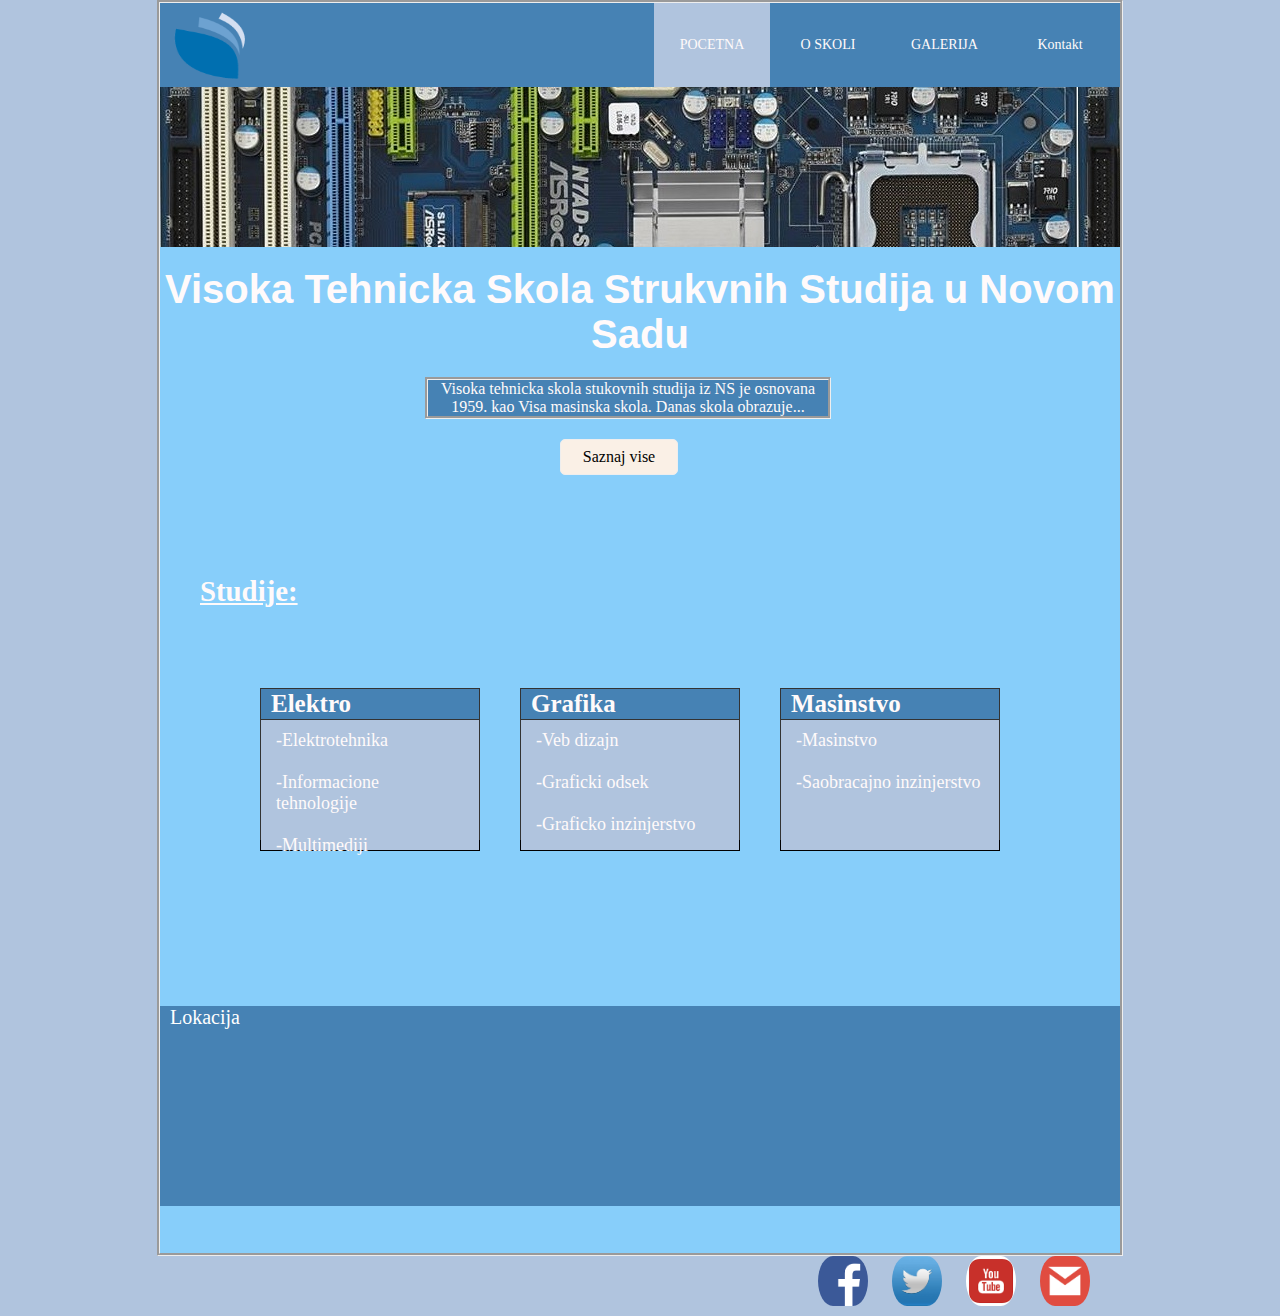
<file: Index.html>
<html>
<head>
 <meta charset="UTF-8">
 <title> VTS NS</title>
 <link rel="stylesheet" href="css.css">
</head>

<body>
<div id="strana">
   <div id="head">
   <div class="logo"><a href="pocetna.html"><img src="logo.png" width="100" height="85"></a></div>
   <div class="meni">
      <div class="menistil">
	    <ul>
		  <li><a href="Index.html" class="active">POCETNA</a></li>
		  <li><a href="Oskoli.html">O SKOLI </a></li>
		  <li><a href="Galerija.html">GALERIJA</a></li>
		  <li><a href="Kontakt.html">Kontakt</a></li>
		</ul>
	 </div>
	</div>
</div>

<div class="slika">
</div>
<div class="naslov">Visoka Tehnicka Skola Strukvnih Studija u Novom Sadu</div>
<div class="text">
Visoka tehnicka skola stukovnih studija iz NS je osnovana 1959. kao Visa masinska skola. Danas skola obrazuje...
</div>

<a class="ghost" href="Oskoli.html">Saznaj vise</a>

<h2>Studije:</h2>


<div class="studije">
  <div class="top">
  <h3>Elektro</h3>
  </div>
  <p>
  -Elektrotehnika<br><br>
  -Informacione tehnologije<br><br>
  -Multimediji<br><br>
  </p>
  <div class="bottom"></div>
</div>

<div class="studije1">
  <div class="top1">
  <h3>Grafika</h3>
  </div>
  <p>
  -Veb dizajn<br><br>
  -Graficki odsek<br><br>
  -Graficko inzinjerstvo<br><br>
  </p>
  <div class="bottom1"></div>
</div>

<div class="studije2">
  <div class="top2">
  <h3>Masinstvo</h3>
  </div>
  <p>
  -Masinstvo<br><br>
  -Saobracajno inzinjerstvo<br><br>
  </p>
  <div class="bottom2"></div>
</div>
<br>
<div class="footer">
<p>Lokacija</p>
<iframe src="https://www.google.rs/maps/place/Tehni%C4%8Dka/@45.2501597,19.8329421,17z/data=!3m1!4b1!4m5!3m4!1s0x475b104063117fab:0xb89164e4ab48875b!8m2!3d45.2501559!4d19.8351308?hl=hr"
width="200" height="150" frameborder="0" style="border:0" allowfullscreen></iframe></div>
<div class="ikonice">
    <a href="https://www.facebook.com/"><img src="f.jpg" ></a>
	<a href="https://twitter.com/?lang=hr"><img src="tw.jpg" ></a>
	<a href="https://www.youtube.com/"><img src="yt.png" ></a>
	<a href="https://mail.google.com/mail/u/0/?tab=wm#inbox"><img src="gm.png" ></a>
	</div>

</body>
</html>
</file>
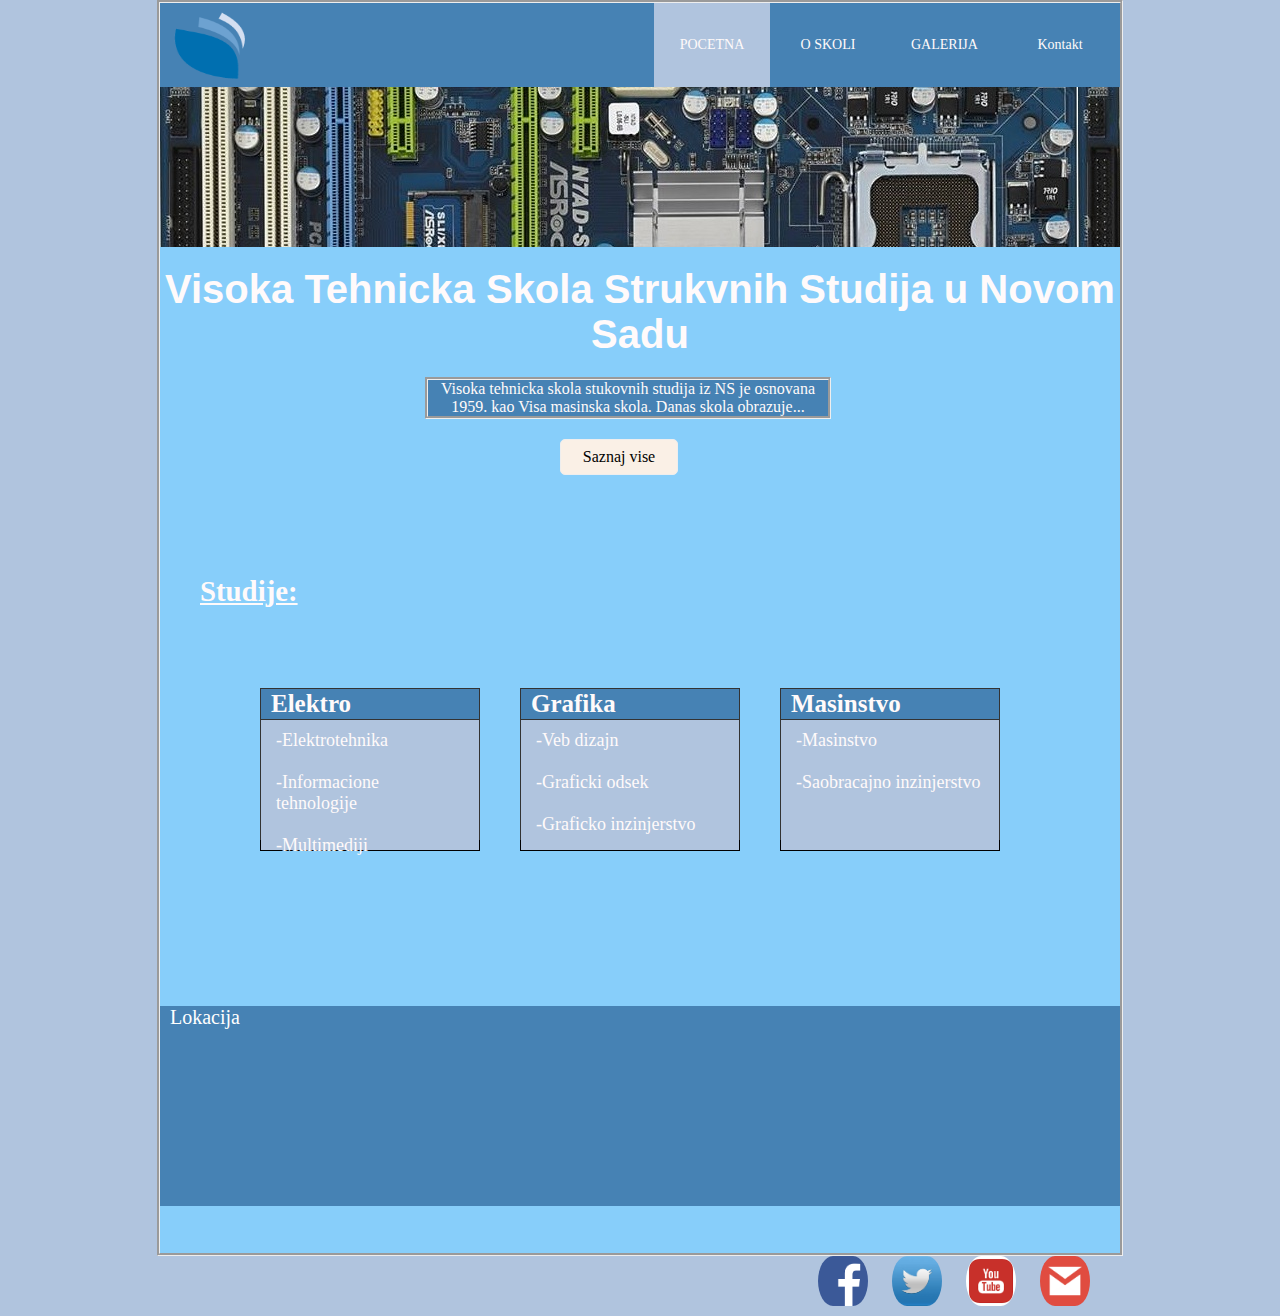
<file: index.html>
<html>
<head>
 <meta charset="UTF-8">
 <title> VTS NS</title>
 <link rel="stylesheet" href="css.css">
</head>

<body>
<div id="strana">
   <div id="head">
   <div class="logo"><a href="pocetna.html"><img src="logo.png" width="100" height="85"></a></div>
   <div class="meni">
      <div class="menistil">
	    <ul>
		  <li><a href="pocetna.html" class="active">POCETNA</a></li>
		  <li><a href="Oskoli.html">O SKOLI </a></li>
		  <li><a href="Galerija,html">GALERIJA</a></li>
		  <li><a href="Kontakt.html">Kontakt</a></li>
		</ul>
	 </div>
	</div>
</div>

<div class="slika">
</div>
<div class="naslov">Visoka Tehnicka Skola Strukvnih Studija u Novom Sadu</div>
<div class="text">
Visoka tehnicka skola stukovnih studija iz NS je osnovana 1959. kao Visa masinska skola. Danas skola obrazuje...
</div>

<a class="ghost" href="Oskoli.html">Saznaj vise</a>

<h2>Studije:</h2>


<div class="studije">
  <div class="top">
  <h3>Elektro</h3>
  </div>
  <p>
  -Elektrotehnika<br><br>
  -Informacione tehnologije<br><br>
  -Multimediji<br><br>
  </p>
  <div class="bottom"></div>
</div>

<div class="studije1">
  <div class="top1">
  <h3>Grafika</h3>
  </div>
  <p>
  -Veb dizajn<br><br>
  -Graficki odsek<br><br>
  -Graficko inzinjerstvo<br><br>
  </p>
  <div class="bottom1"></div>
</div>

<div class="studije2">
  <div class="top2">
  <h3>Masinstvo</h3>
  </div>
  <p>
  -Masinstvo<br><br>
  -Saobracajno inzinjerstvo<br><br>
  </p>
  <div class="bottom2"></div>
</div>
<br>
<div class="footer">
<p>Lokacija</p>
<iframe src="https://www.google.rs/maps/place/Tehni%C4%8Dka/@45.2501597,19.8329421,17z/data=!3m1!4b1!4m5!3m4!1s0x475b104063117fab:0xb89164e4ab48875b!8m2!3d45.2501559!4d19.8351308?hl=hr"
width="200" height="150" frameborder="0" style="border:0" allowfullscreen></iframe></div>
<div class="ikonice">
    <a href="https://www.facebook.com/"><img src="f.jpg" ></a>
	<a href="https://twitter.com/?lang=hr"><img src="tw.jpg" ></a>
	<a href="https://www.youtube.com/"><img src="yt.png" ></a>
	<a href="https://mail.google.com/mail/u/0/?tab=wm#inbox"><img src="gm.png" ></a>
	</div>

</body>
</html>
</file>
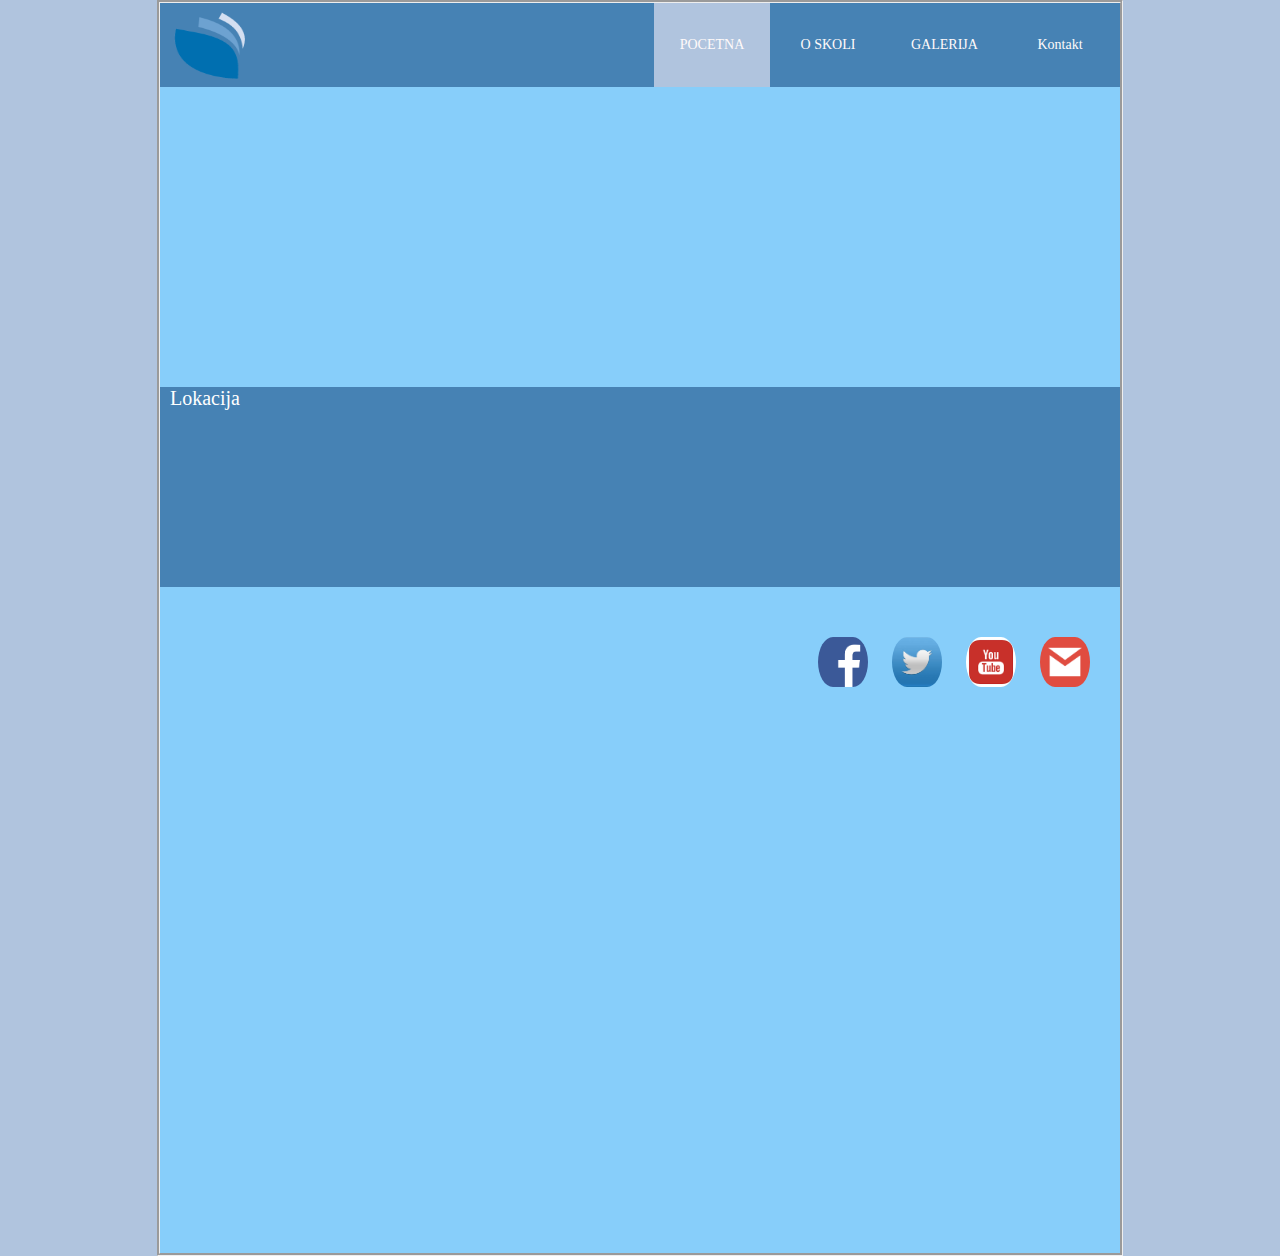
<file: Kontakt.html>
<html>
<head>
  <meta charset="UTF-8">
  <title>VTS NS</title>
  <link rel="stylesheet" href="css.css">
</head>
<body>

<div id="strana">
  <div id="head">
    <div class="logo"><a href="pocetna.html"><img src="logo.png" width="100" height="85"></a></div>
	<div class="meni">
	  <div class="menistil">
	    <ul>
		    <li><a href="pocetna.html" class="active">POCETNA</a></li>
		  <li><a href="Oskoli.html">O SKOLI </a></li>
		  <li><a href="Galerija,html">GALERIJA</a></li>
		  <li><a href="Kontakt.html">Kontakt</a></li>
		</ul>
	 </div>
	</div>
</div>


<div class="footer">
<p>Lokacija</p>
<iframe src="https://www.google.rs/maps/place/Tehni%C4%8Dka/@45.2501597,19.8329421,17z/data=!3m1!4b1!4m5!3m4!1s0x475b104063117fab:0xb89164e4ab48875b!8m2!3d45.2501559!4d19.8351308?hl=hr"
width="200" height="150" frameborder="0" style="border:0" allowfullscreen></iframe></div>
<div class="ikonice">
    <a href="https://www.facebook.com/"><img src="f.jpg" ></a>
	<a href="https://twitter.com/?lang=hr"><img src="tw.jpg" ></a>
	<a href="https://www.youtube.com/"><img src="yt.png" ></a>
	<a href="https://mail.google.com/mail/u/0/?tab=wm#inbox"><img src="gm.png" ></a>
	</div>
</body>
</html>
</file>
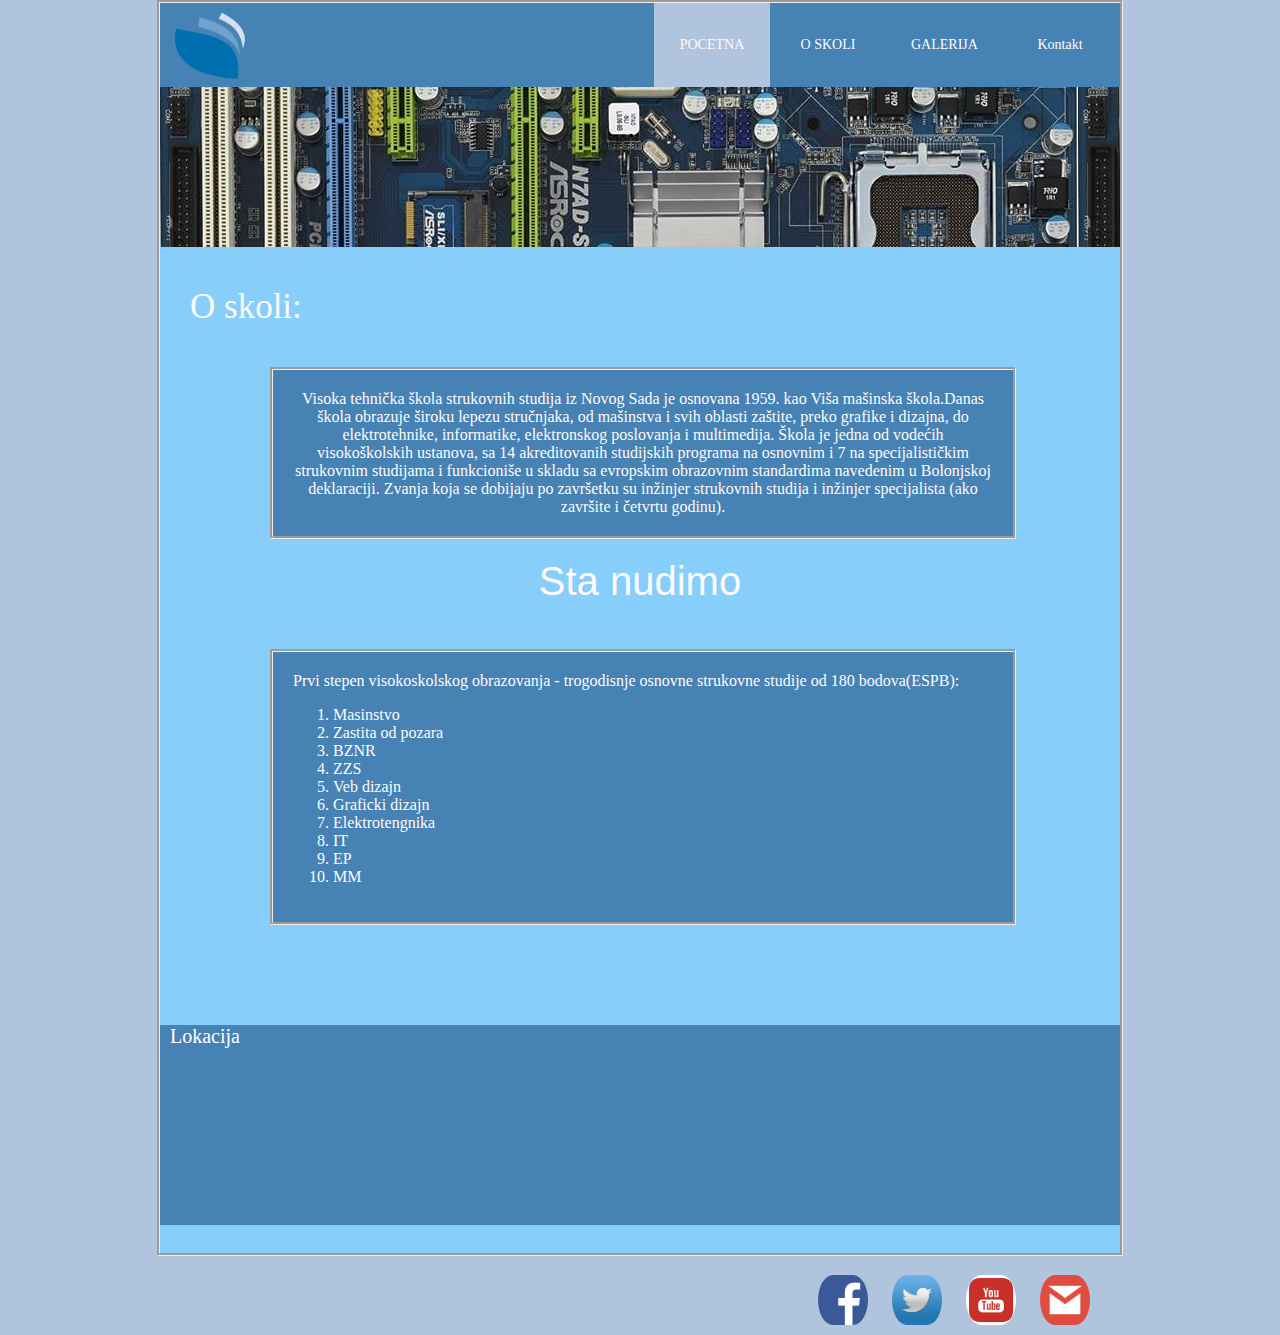
<file: Oskoli.html>
<html>
<head>
  <meta charset="UTF-8">
  <title>VTS NS</title>
  <link rel="stylesheet" href="css.css">
</head>
<body>

<div id="strana">
  <div id="head">
    <div class="logo"><a href="pocetna.html"><img src="logo.png" width="100" height="85"></a></div>
	<div class="meni">
	  <div class="menistil">
	    <ul>
		    <li><a href="Index.html" class="active">POCETNA</a></li>
		  <li><a href="Oskoli.html">O SKOLI </a></li>
		  <li><a href="Galerija,html">GALERIJA</a></li>
		  <li><a href="Kontakt.html">Kontakt</a></li>
		</ul>
	 </div>
	</div>
</div>
<div class="slika">
</div>
<div class="Oskoli">
<p> O skoli: </p>
<div class="text1">Visoka tehnička škola strukovnih studija iz Novog Sada je osnovana 1959. kao Viša mašinska škola.Danas škola obrazuje široku lepezu stručnjaka, od mašinstva i svih oblasti zaštite, preko grafike i dizajna, do elektrotehnike, informatike, elektronskog poslovanja i multimedijа.
   Škola je jedna od vodećih visokoškolskih ustanova, sa 14 akreditovanih studijskih programa na osnovnim i 7 na specijalističkim strukovnim studijama i funkcioniše u skladu sa evropskim obrazovnim standardima navedenim u Bolonjskoj deklaraciji.
   Zvanja koja se dobijaju po završetku su inžinjer strukovnih studija i inžinjer specijalista (ako završite i četvrtu godinu).
</div>
</div>
<div class="naslov2">
Sta nudimo
</div>
<div class="text2">
Prvi stepen visokoskolskog obrazovanja - trogodisnje osnovne strukovne studije od 180 bodova(ESPB):
<ol>
  <li>Masinstvo</li>
   <li>Zastita od pozara</li>
  <li>BZNR</li>
  <li>ZZS</li>
  <li>Veb dizajn</li>
  <li>Graficki dizajn</li>
  <li>Elektrotengnika</li>
  <li>IT</li>
  <li>EP</li>
  <li>MM</li>
</ol>
</div>

<div class="footer">
<p>Lokacija</p>
<iframe src="https://www.google.rs/maps/place/Tehni%C4%8Dka/@45.2501597,19.8329421,17z/data=!3m1!4b1!4m5!3m4!1s0x475b104063117fab:0xb89164e4ab48875b!8m2!3d45.2501559!4d19.8351308?hl=hr"
width="200" height="150" frameborder="0" style="border:0" allowfullscreen></iframe></div>
<div class="ikonice">
    <a href="https://www.facebook.com/"><img src="f.jpg" ></a>
	<a href="https://twitter.com/?lang=hr"><img src="tw.jpg" ></a>
	<a href="https://www.youtube.com/"><img src="yt.png" ></a>
	<a href="https://mail.google.com/mail/u/0/?tab=wm#inbox"><img src="gm.png" ></a>
	</div>
</body>
</html>
</file>
<file: css.css>
body {
	margin: 0 0 0 0;
	background-color: #B0C4DE;
	
	}
#strana {
	width:960px;
	margin:auto;
	border-style: groove;
	height:1250px;
	background-color: #87CEFA;
	
	}
#head {
	width:960px;
	height:84px;
	background: #4682B4;
	}
.logo{
	float:left;
}
.meni {
	width:466px;
	height:84px;
	float:right;
	}
.menistil{
	border:0px;
	margin:0px;
	padding:0px;
	font: Arial;
	font-size:14px;
	height:84px;
	font-weight:bold;
	}
.menistil ul{
	list-style:none;
	vertical-align:middle;
	margin:0;
	height:84px;
	padding:0;
	}
.menistil li{
	float:left;
	padding:0px;
	width:116px;
	}
.menistil li a{
	color:#FFFAFA;
	display:table-cell;
	font-weight:normal;
	vertical-align:middle;
	line-height:84px;
	margin:0px;
	padding:0px 25px;
	text-align:center;
	text-decoration:none;
	width:116px;
	}
.menistil li a:hover, .active{
	background-color:#B0C4DE;
	color:#87CEFA;
	height:84px;
	text-decoration:none;
	}
.slika{
	background-image: url("slika.jpg");
	width:960px;
	height:160px;
	}
.naslov {
	position:relative;
	width:960px;
	padding-top:20px;
	height:50px;
	color:#FFFAFA;
	text-align:center;
	font-size: 250%;
	font-family: Impact, Charcoal, sans-serif;
	font-weight:bold;
	}
.text {
    font-family: Times New Roman, sans serif;
	text-align:center;
	color:#FFFAFA;
	width:400px;
	border-style: groove;
	margin: 60 200 0 265;
	background-color:#4682B4;
}
a.ghost{
	color:#000000;
	border: 1px ;
	border-style: groove;
	border-radius: 5px;
	display: inline-block;
	width:100px;
	padding:8px;
	margin: 20 200 0 400;
	font-size:1em;
	text-align:center;
	text-decoration:none;
	transition: color 0.3s ease-out, background-color 0.3s ease-out;
	background-color: #FAF0E6;
	font-family: Calibri;
}
a.ghost:hover, a.ghost:focus{
	background-color: #6495ED;
	color:#FAF0E6;
	transition:color 0.3s ease-in, background-color 0.3s ease-in;
}
h2{
	color:#FFFAFA;
	font-size: 180%;
	font-family:Calibri;
	margin:100 0 80 40;
	text-decoration:underline;
	
}
.studije{
	height:auto;
	width:220px;
	margin:0 0 0 100;
	float:left;
	padding: 0px 20px 0px 0px;
	
}
.studije p{
	border-left:1px solid #333;
	border-right:1px solid #333;
	padding: 10px 15px;
	margin:0;
	height:100;
	background-color:#B0C4DE;
	color:#FFFAFA;
	font-size: 18px;
}
.top{
	width:218px;
	height:30px;
	border:1px solid #333;
	background:#4682B4;
	
	
}
.top h3{
	margin:0;
	line-height:30px;
	padding:0px 10px;
	font-family:Calibri;
	font-size:25px;
	color:#FFFAFA;
	
}
.bottom{
	width:218px;
	height:10px;
	border-top-width: 1px;
	border-right-width: 1px;
	border-bottom-width: 1px;
	border-left-width: 1px;
	border-top-style:none;
	border-right-style:solid;
	border-bottom-style:solid;
	border-left-style:solid;
	border-top-color:#333;
	border-top-color:#333;
	border-top-color:#333;
	border-top-color:#333;
	background-color:#B0C4DE;
	
}
.studije1{
	height:auto;
	width:220px;
	margin:0 0 0 20;
	float:left;
	padding: 0px 20px 0px 0px;
}
.studije1 p{
	border-left:1px solid #333;
	border-right:1px solid #333;
	padding: 10px 15px;
	margin:0;
	height:100;
	background-color:#B0C4DE;
	color:#FFFAFA;
	font-size: 18px;
}
.top1{
	width:218px;
	height:30px;
	border:1px solid #333;
	background:#4682B4;
	
	
}
.top1 h3{
	margin:0;
	line-height:30px;
	padding:0px 10px;
	font-family:Calibri;
	font-size:25px;
	color:#FFFAFA;
	
}
.bottom1{
	width:218px;
	height:10px;
	border-top-width: 1px;
	border-right-width: 1px;
	border-bottom-width: 1px;
	border-left-width: 1px;
	border-top-style:none;
	border-right-style:solid;
	border-bottom-style:solid;
	border-left-style:solid;
	border-top-color:#333;
	border-top-color:#333;
	border-top-color:#333;
	border-top-color:#333;
	background-color:#B0C4DE;
	
}
.studije2{
	height:auto;
	width:220px;
	margin:0 0 0 20;
	float:left;
	
}
.studije2 p{
	border-left:1px solid #333;
	border-right:1px solid #333;
	padding: 10px 15px;
	margin:0;
	height:100;
	background-color:#B0C4DE;
	color:#FFFAFA;
	font-size: 18px;
}
.top2{
	width:218px;
	height:30px;
	border:1px solid #333;
	background:#4682B4;
	
	
}
.top2 h3{
	margin:0;
	line-height:30px;
	padding:0px 10px;
	font-family:Calibri;
	font-size:25px;
	color:#FFFAFA;
	
}
.bottom2{
	width:218px;
	height:10px;
	border-top-width: 1px;
	border-right-width: 1px;
	border-bottom-width: 1px;
	border-left-width: 1px;
	border-top-style:none;
	border-right-style:solid;
	border-bottom-style:solid;
	border-left-style:solid;
	border-top-color:#333;
	border-top-color:#333;
	border-top-color:#333;
	border-top-color:#333;
	background-color:#B0C4DE;
	
}
.footer {
	width:960px;
	display:block;
	height: 200px;
	background-color: #4682B4 ;
	color:#fff;
	margin: 300 0 0 0;
	
	}
.footer p{
	font-size:20px;
	margin:0 0 10 10;
	
}
.lokacija{
	margin: 0 0 0 30;
	float:left;
	
}
.ikonice {
	width:470px;
	float:right;
	height:40px;
	text-align:right;
	padding:20 20 20 20;
	margin:30 0 0 0;
	}
.ikonice img {
	width:50px;
	height:50px;
	border-radius:40px;
	transition:ease-out 2s;
	padding:0px 10px 0px 10px;
	}
.oskoli p{
	font-size:35px;
	font-family:Impact;
	text-align:left;
	margin:40 30 0 30;
	color:#FFFAFA;
	
	
	
}
.text1 {
    font-family: Times New Roman, sans serif;
	text-align:center;
	color:#FFFAFA;
	width:700px;
	border-style: groove;
	margin: 40 200 0 110;
	background-color:#4682B4;
	padding:20px 20px 20px 20px;
}
.naslov2 {
	position:relative;
	width:960px;
	padding-top:20px;
	height:50px;
	color:#FFFAFA;
	text-align:center;
	font-size: 250%;
	font-family: Impact, Charcoal, sans-serif;
	}
.text2 {
    font-family: Times New Roman, sans serif;
	text-align:left;
	color:#FFFAFA;
	width:700px;
	border-style: groove;
	margin: 40 200 -200 110;
	background-color:#4682B4;
	padding:20px 20px 20px 20px;
	
}
.naslov3 p{
	font-size:40px;
	color:#FFFAFA;
	text-align:center;
	font-family: Impact;
	text-decoration:none;
}
.galerija img{
	width:180px;
	height:150px;
	border-style: groove;
    border-width: 3px;
	padding:20px 20px 20px 20px;
	margin:30 0 0 70;
	background-color:#4682B4;
}
.galerija img:hover{
	transform: rotate(-7deg);
}
.footer1 {
	width:960px;
	display:block;
	height: 200px;
	background-color: #4682B4 ;
	color:#fff;
	margin: 190 0 0 0;
	
	}
.footer1 p{
	font-size:20px;
	margin:0 0 10 10;
	
}
.lokacija1{
	margin: 0 0 0 30;
	float:left;
	
}
.form{
	width:500px;
	background-color:#4682B4;
	margin:100 0 0 207;
	padding: 20px 28px 20px 20px;
	height:18%;
	
}	
.prva{
	position:absolute;
	left:38%
	}
.druga{
	float:right;
	margin-right:10px
	}
.form p{
	color:#FFFAFA;
	font-family:Calibri;
	font-size:17px;
}
.text3{
	font-size:20px;
	font-family: Times New Roman;
	color:#FFFAFA;
	text-align:center;
	width:860px;
	background-color:#4682B4;
	margin:0 0 -25 40;
	padding:5 10 5 10;
}
@media (min-width: 1200px) {
	
}
@media (min-width: 992px) and (max-width: 1199px) {

}

@media (min-width: 768px) and (max-width: 991px) {
	body {
	margin: 0 0 0 0;
	background-color: #B0C4DE;
	
	}
#strana {
	width:auto;
	margin:auto;
	border-style: groove;
	height:1250px;
	background-color: #87CEFA;
	
	}
#head {
	width:auto;
	height:84px;
	background: #4682B4;
	}
.logo{
	float:left;
}

.slika{
	background-image: url("slika.jpg");
	width:auto;
	height:160px;
	}
.naslov3 p{
	font-size:40px;
	color:#FFFAFA;
	text-align:center;
	font-family: Impact;
	text-decoration:none;
	margin:40 0 60 50;
}
.galerija img{
	width:200px;
	height:150px;
	border-style: groove;
    border-width: 3px;
	padding:10px 10px 10px 10px;
	margin:20 0 0 100;
	background-color:#4682B4;
}
.footer1 {
	width:auto;
	display:block;
	height: 200px;
	background-color: #4682B4 ;
	color:#fff;
	margin: 190 0 0 0;
	
	}
.footer1 p{
	font-size:20px;
	margin:0 0 10 10;
	
}
.lokacija1{
	margin: 0 0 0 30;
	float:left;
	
}
}
@media (min-width: 480px) and (max-width: 767px) {
	body {
	margin: 0 0 0 0;
	background-color: #B0C4DE;
	
	}
#strana {
	width:auto;
	margin:auto;
	border-style: groove;
	height:1500px;
	background-color: #87CEFA;
	
	}
#head {
	width:auto;
	height:84px;
	background: #4682B4;
	}
.slika{
	display: none;
	}
.naslov3 p{
	font-size:30px;
	color:#FFFAFA;
	text-align:center;
	font-family: Impact;
	text-decoration:none;
	margin:120 0 20 10;
}
.galerija{
	padding:20px 20px 20px 20px;
}
.galerija img{
	width:200px;
	height:140px;
	border-style: groove;
    border-width: 3px;
	padding:10px 5px 5px 5px;
	margin:0 0 0 100;
	background-color:#4682B4;
}
.footer1 {
	width:auto;
	display:block;
	height: 200px;
	background-color: #4682B4 ;
	color:#fff;
	margin: 190 0 0 0;
	
	}
.footer1 p{
	font-size:20px;
	margin:0 0 10 10;
	
}
.lokacija1{
	margin: 0 0 0 30;
	float:left;
	
}
.ikonice {
	width:auto;
	float:right;
	text-align:right;
	padding:20px 5px 5px 5px;
	margin:30 0 0 0;
	}
.ikonice img {
	width:30px;
	height:30px;
	border-radius:40px;
	transition:ease-out 2s;
	padding:0px 10px 0px 10px;
	}

}
</file>
